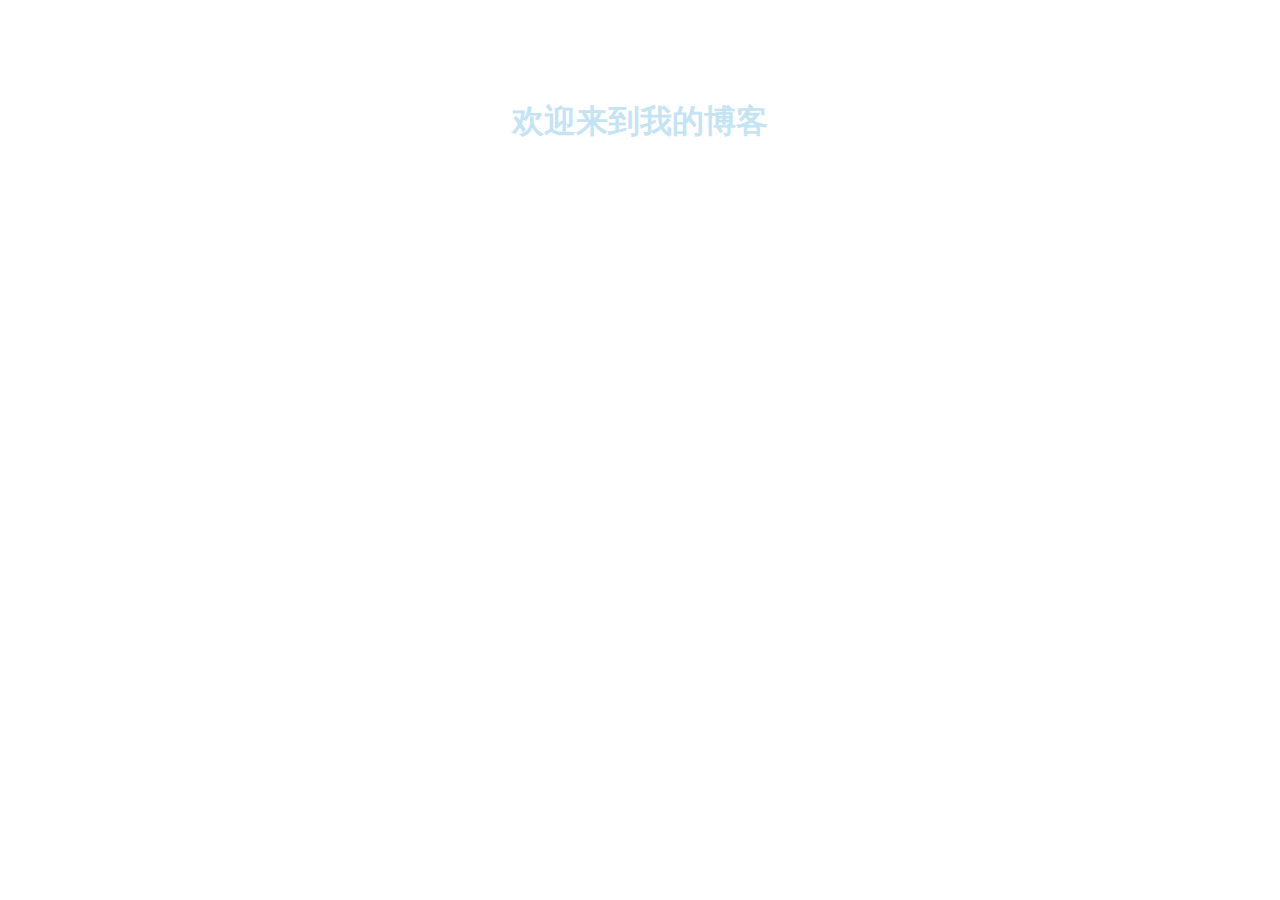
<file: blog/template/myApp/f.html>
<!DOCTYPE html>
<html lang="en">
<head>
    <meta charset="UTF-8">
    <title>进入主页</title>
</head>
<body>
<h1 style="font-family: 新宋体;text-align: center;margin-top: 100px;color: #c4e3f3">欢迎来到我的博客</h1>
<meta http-equiv=refresh content="3;url=/index/">
</body>
</html>
<!--
<!doctype html>
<html>
<head>
    <meta charset="utf-8">
    <title>welcome</title>

    <style>
        body {
            padding: 0px;
            margin: 0px;

        }

        .hidden {
            display: none;
        }

        #spring-text {
            position: absolute;
        }
    </style>

</head>
<body>
<meta http-equiv=refresh content="8;url=/index/">
&lt;!&ndash; 尝试移动鼠标并单击文本区域 &ndash;&gt;
<div id="title-desktop" class="hidden">welcome</div>
<canvas id="spring-text"></canvas>

<script>
    // WRITTEN BY TRUMAN HEBERLE
    var COLOR = "#52E6FF";
    var MESSAGE = document.getElementById("title-desktop").textContent;

    var FONT_SIZE = 100;
    var AMOUNT = 2000;
    var SIZE = 2;
    var INITIAL_DISPLACEMENT = 500;
    var INITIAL_VELOCITY = 5;
    var VELOCITY_RETENTION = 0.95;
    var SETTLE_SPEED = 1;
    var FLEE_SPEED = 1;
    var FLEE_DISTANCE = 50;
    var FLEE = true;
    var SCATTER_VELOCITY = 3;
    var SCATTER = true;

    if (/Android|webOS|iPhone|iPad|iPod|BlackBerry|IEMobile|Opera Mini/i.test(navigator.userAgent) ) {
        // Mobile
        MESSAGE = document.getElementById("title-mobile").textContent;

        FONT_SIZE = 50;
        AMOUNT = 300;
        SIZE = 2;
        INITIAL_DISPLACEMENT = 100;
        SETTLE_SPEED = 1;
        FLEE = false;
        SCATTER_VELOCITY = 2;
    }

    const canvas = document.getElementById("spring-text");
    const ctx = canvas.getContext("2d");

    var POINTS = [];
    var MOUSE = {
        x: 0,
        y: 0
    }

    function Point(x,y,r,g,b,a) {
        var angle = Math.random() * 6.28;
        this.dest_x = x;
        this.dest_y = y;
        this.original_r = r;
        this.original_g = g;
        this.original_a = a;
        this.x = canvas.width/2 - x + (Math.random() - 0.5) * INITIAL_DISPLACEMENT;
        this.y = canvas.height/2 - y + (Math.random() - 0.5) * INITIAL_DISPLACEMENT;
        this.velx = INITIAL_VELOCITY * Math.cos(angle);
        this.vely = INITIAL_VELOCITY * Math.sin(angle);
        this.target_x = canvas.width/2 - x;
        this.target_y = canvas.height/2 - y;
        this.r = r;
        this.g = g;
        this.b = b;
        this.a = a;

        this.getX = function() {
            return this.x;
        }

        this.getY = function() {
            return this.y;
        }

        this.resetTarget = function () {
            this.target_x = canvas.width/2 - this.dest_x;
            this.target_y = canvas.height/2 - this.dest_y;
        }

        this.fleeFrom = function(x, y) {
            this.velx -= ((MOUSE.x - this.x) * FLEE_SPEED / 10);
            this.vely -= ((MOUSE.y - this.y) * FLEE_SPEED / 10);
        }

        this.settleTo = function(x, y) {
            this.velx += ((this.target_x - this.x) * SETTLE_SPEED / 100);
            this.vely += ((this.target_y - this.y) * SETTLE_SPEED / 100);
            this.velx -= this.velx * (1-VELOCITY_RETENTION);
            this.vely -= this.vely * (1-VELOCITY_RETENTION);
        }

        this.scatter = function() {
            var unit = this.unitVecToMouse();
            var vel = SCATTER_VELOCITY * 10 * (0.5 + Math.random() / 2);
            this.velx = -unit.x * vel;
            this.vely = -unit.y * vel;
        }

        this.move = function() {
            if (this.distanceToMouse() <= FLEE_DISTANCE) {
                this.fleeFrom(MOUSE.x, MOUSE.y);
            }
            else {
                this.settleTo(this.target_x, this.target_y);
            }

            if (this.x + this.velx < 0 || this.x + this.velx >= canvas.width) {
                this.velx *= -1;
            }
            if (this.y + this.vely < 0 || this.y + this.vely >= canvas.height) {
                this.vely *= -1;
            }

            this.x += this.velx;
            this.y += this.vely;
        }

        this.distanceToTarget = function() {
            return this.distanceTo(this.target_x, this.target_y);
        }

        this.distanceToMouse = function() {
            return this.distanceTo(MOUSE.x, MOUSE.y);
        }

        this.distanceTo = function(x, y) {
            return Math.sqrt((x - this.x)*(x - this.x) + (y - this.y)*(y - this.y));
        }

        this.unitVecToTarget = function() {
            return this.unitVecTo(this.target_x, this.target_y);
        }

        this.unitVecToMouse = function() {
            return this.unitVecTo(MOUSE.x, MOUSE.y);
        }

        this.unitVecTo = function(x, y) {
            var dx = x - this.x;
            var dy = y - this.y;
            return {
                x: dx / Math.sqrt(dx*dx + dy*dy),
                y: dy / Math.sqrt(dx*dx + dy*dy)
            };
        }
    }

    window.addEventListener("resize", function() {
        resizeCanvas()
        adjustText()
    });

    if (FLEE) {
        window.addEventListener("mousemove", function(event) {
            MOUSE.x = event.clientX;
            MOUSE.y = event.clientY;
        });
    }

    if (SCATTER) {
        window.addEventListener("click", function(event) {
            MOUSE.x = event.clientX;
            MOUSE.y = event.clientY;
            for (var i=0; i<POINTS.length; i++) {
                POINTS[i].scatter();
            }
        });
    }

    function resizeCanvas() {
        canvas.width  = window.innerWidth;
        canvas.height = window.innerHeight;
    }

    function adjustText() {
        ctx.fillStyle = COLOR;
        ctx.textBaseline = "middle";
        ctx.textAlign = "center";
        ctx.font = FONT_SIZE + "px Arial";
        ctx.fillText(MESSAGE, canvas.width/2, canvas.height/2);
        var textWidth = ctx.measureText(MESSAGE).width;
        if (textWidth == 0) {
            return;
        }
        var minX = canvas.width/2 - textWidth/2;
        var minY = canvas.height/2 - FONT_SIZE/2;
        var data = ctx.getImageData(minX, minY, textWidth, FONT_SIZE).data;
        var isBlank = true;
        for (var i=0; i<data.length; i++) {
            if (data[i] != 0) {
                isBlank = false;
                break;
            }
        }

        if (!isBlank) {
            var count = 0;
            var curr = 0;
            var num = 0;
            var x = 0;
            var y = 0;
            var w = Math.floor(textWidth);
            POINTS = [];
            while (count < AMOUNT) {
                while (curr == 0) {
                    num = Math.floor(Math.random() * data.length);
                    curr = data[num];
                }
                num = Math.floor(num / 4);
                x = w/2 - num%w;
                y = FONT_SIZE/2 - Math.floor(num/w);
                POINTS.push(new Point(x,y,data[num*4],data[num*4 + 1],data[num*4 + 2],data[num*4 + 3]));
                curr = 0;
                count++;
            }
        }
    }

    function init() {
        resizeCanvas()
        adjustText()
        window.requestAnimationFrame(animate);
    }

    function animate() {
        update();
        draw();
    }

    function update() {
        var point;
        for (var i=0; i<POINTS.length; i++) {
            point = POINTS[i];
            point.move();
        }
    }

    function draw() {
        ctx.clearRect(0, 0, canvas.width, canvas.height);

        var point;
        for (var i=0; i<POINTS.length; i++) {
            point = POINTS[i];
            ctx.fillStyle = "rgba("+point.r+","+point.g+","+point.b+","+point.a+")";
            ctx.beginPath();
            ctx.arc(point.getX(),point.getY(),SIZE,0,2*Math.PI);
            ctx.fill();
        }

        window.requestAnimationFrame(animate);
    }

    init();
</script>

</body>
</html>
-->
</file>
